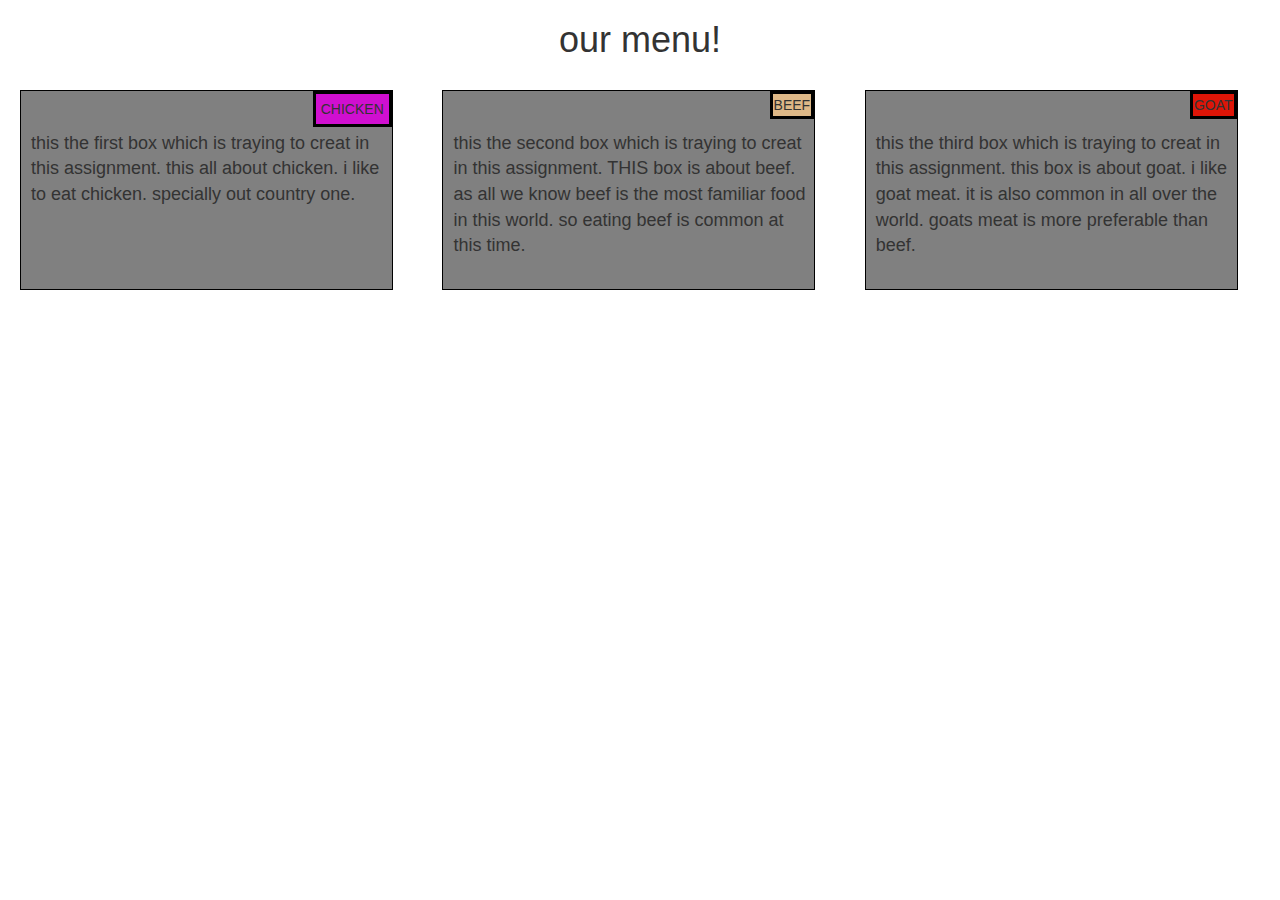
<file: site/index.html>
<!DOCTYPE html>
<html>
<head>
	<title>our menu</title>
	<meta charset="utf-8">
	<meta name="viewport" content="width=device-width, initial-scale=1">
	<link rel="stylesheet" href="css/bootstrap.min.css">
	<link rel="stylesheet" type="text/css" href="styles.css">
	
</head>
<body>
<h1> our menu!</h1>
<DIV class="row">
<div class= "col-lg-4  col-md-6 col-sm-12"> <p> <p1> CHICKEN</p1> <br /> <br /> <p4>
this the first box which is traying to creat in this assignment. this all about chicken. i like to eat chicken. specially out country one. 
</p4> </p></div>
<div class= "col-lg-4 col-md-6 col-sm-12"> <p> <p2 > BEEF </p2> <br /> <br /> <p4>
 this the second box which is traying to creat in this assignment. THIS box is about beef. as all we know beef is the most familiar food in this world. so eating beef is common at this time.</p4> </p></div>
<div class= "col-lg-4 col-md-12 col-sm-12"> 
<p> <p3> GOAT </p3> <br /> <br /><p4>
 this the third box which is traying to creat in this assignment. this box is about goat.  i like goat meat. it is also common in all over the world. goats meat is more preferable than beef. </p4></p>
 </div>
</DIV>
</body>
</html>
</file>
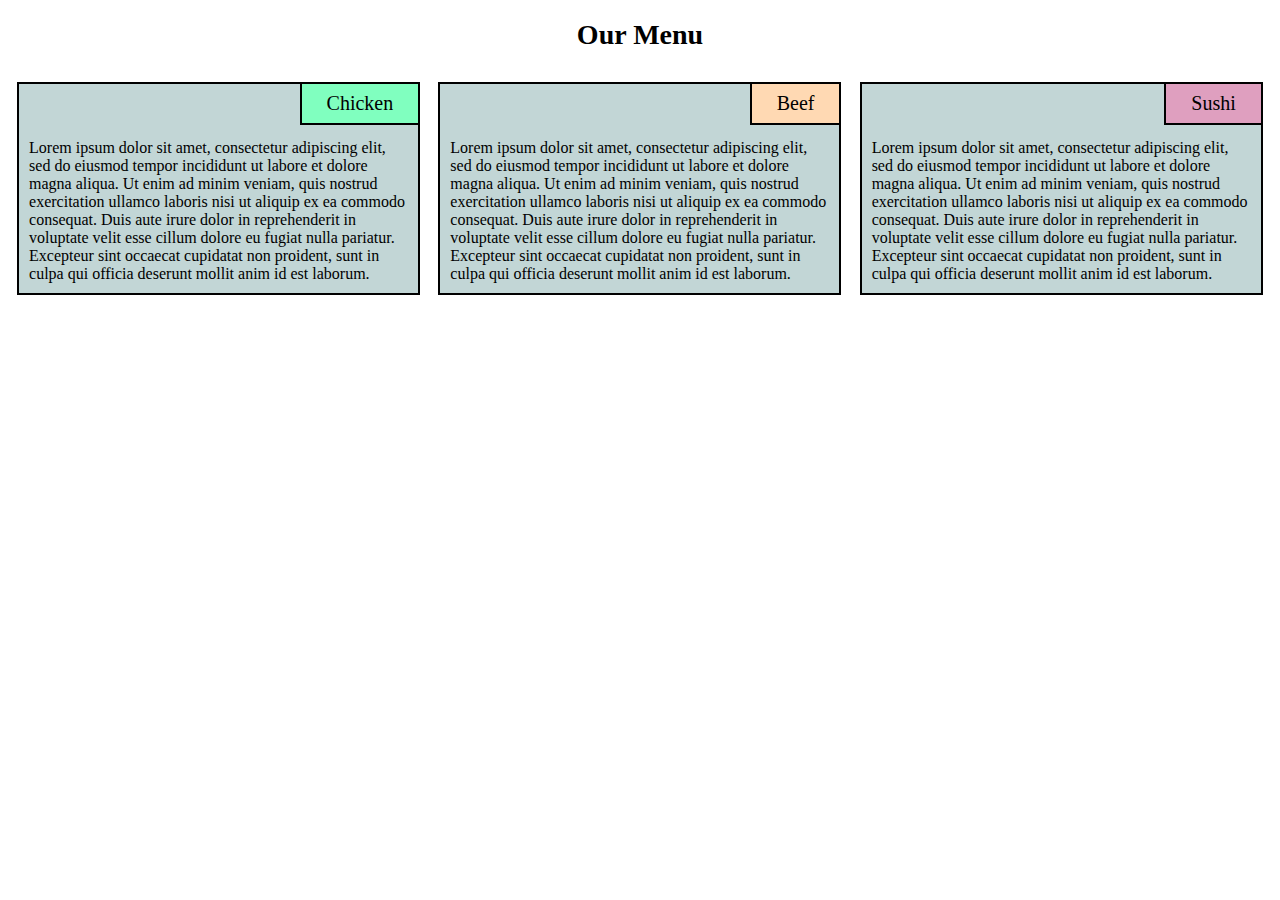
<file: site/copy.html>
<!DOCTYPE html>
<html>
<head>
  <title>Mod 2 Solution</title>
  <meta charset="utf-8">
  <meta name="viewport" content="width=device-width, initial-scale=1">
  <link href="copy.css" text="text/css" rel="stylesheet">
</head>

<body>
  <h1>Our Menu</h1>

<div class="row">
<div class="col-lg-4 col-md-6 col-sm-12">
 <p> 
 <span class="chicken">Chicken</span>
 Lorem ipsum dolor sit amet, consectetur adipiscing elit, sed do eiusmod tempor incididunt ut labore et dolore magna aliqua. Ut enim ad minim veniam, quis nostrud exercitation ullamco laboris nisi ut aliquip ex ea commodo consequat. Duis aute irure dolor in reprehenderit in voluptate velit esse cillum dolore eu fugiat nulla pariatur. Excepteur sint occaecat cupidatat non proident, sunt in culpa qui officia deserunt mollit anim id est laborum.</p>
</div>

<div class="col-lg-4 col-md-6 col-sm-12">
<p>
<span class="beef">Beef</span>
Lorem ipsum dolor sit amet, consectetur adipiscing elit, sed do eiusmod tempor incididunt ut labore et dolore magna aliqua. Ut enim ad minim veniam, quis nostrud exercitation ullamco laboris nisi ut aliquip ex ea commodo consequat. Duis aute irure dolor in reprehenderit in voluptate velit esse cillum dolore eu fugiat nulla pariatur. Excepteur sint occaecat cupidatat non proident, sunt in culpa qui officia deserunt mollit anim id est laborum.</p>
</div>

<div class="col-lg-4 col-md-12 col-sm-12">
<p>
<span class="sushi">Sushi</span>
Lorem ipsum dolor sit amet, consectetur adipiscing elit, sed do eiusmod tempor incididunt ut labore et dolore magna aliqua. Ut enim ad minim veniam, quis nostrud exercitation ullamco laboris nisi ut aliquip ex ea commodo consequat. Duis aute irure dolor in reprehenderit in voluptate velit esse cillum dolore eu fugiat nulla pariatur. Excepteur sint occaecat cupidatat non proident, sunt in culpa qui officia deserunt mollit anim id est laborum.</p>
</div>
</div>



</body>
</file>
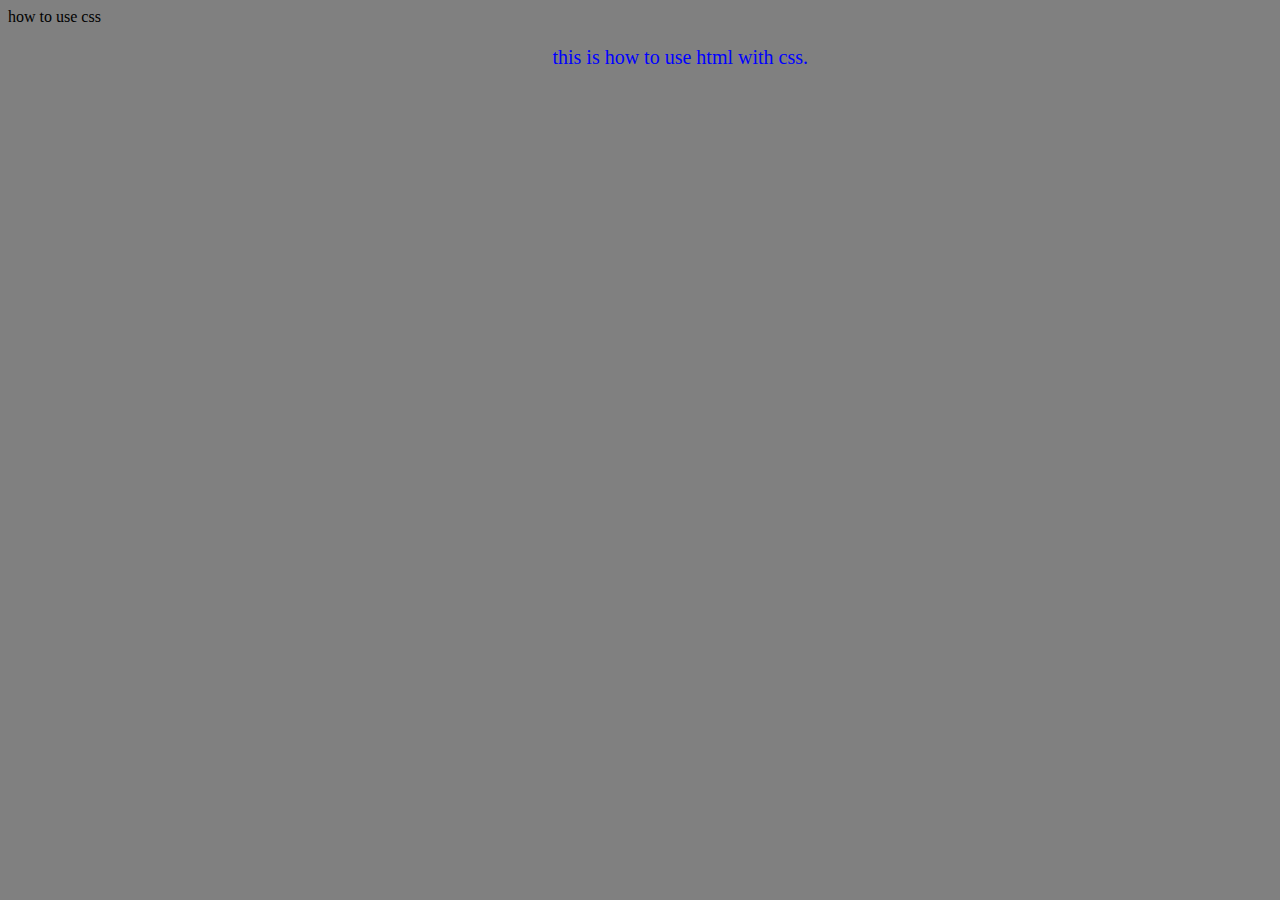
<file: site/efi.html>
<html>

<title>
hi css
</title>
<head>
how to use css
<style>
p {
	color: blue;
	font-size: 20px;
	width: 800px;
	text-align:right;
}
body { background-color: gray; }
</style>
</head>
<body>

<p> this is how to use html with css. </p>
</body>
</html>
</file>
<file: site/styles.css>
* {
	box-sizing: border-box;
}

     h1{
     	text-align: center;
     }
	
	 p1{

	 	position: relative;
	 	background-color: #D00FD0;
	 	top: 0px;
	 	right: 0px;
	 	float: right;
	 	border: solid black;
	 	padding: 5px;
	 }
	  p2{

	 	position: relative;
	 	background-color: #DEB887;
	 	top: 0px;
	 	right: 0px;
	 	float: right; 
	 	border: solid black;
	 	padding: 1px;
	 }
	  p3{

	 	position: relative;
	 	background-color: #DE1507;
	 	top: 0px;
	 	right: 0px;
	 	float: right;
	 	border: solid black;
	 	padding: 01px;
	 }
	 p4{
	 	 text-decoration-style: solid;
	 	text-overflow: auto;
	 	 font-size: large;

	 }

	p{
		border: 1px solid black;
		padding-left:  10px;
		margin: 20px;
        background-color: gray;
        width:95%;
         height: 200px;
         top: 0px;
         left: 0px;
        
     }

      .row{width: 100%;
      }
      @media (min-width: 1200px) {
      	.col-lg-1, .col-lg-2, .col-lg-3, .col-lg-4, .col-lg-5, .col-lg-6, 
      	.col-lg-7, 
      	.col-lg-8, .col-lg-9, .col-lg-10, .col-lg-11, .col-lg-12,{
      		float: left;
      		border: 1px solid green;
      	}
      	.col-lg-1{
      		width: 8.33%;
      	}
      	.col-lg-2{
      		width: 16.6%
        }
        .col-lg-3{
        	width: 25%;
        }
        .col-lg-4{
        	width: 33%;
        }
        .col-lg-5{
        	width: 41.66%;
        }
        .col-lg-6{
        	width: 50%;
        }
        .col-lg-7{
        	width: 58.33%;
        }
        .col-lg-8{
        	width: 66.66%;
        }
        .col-lg-9{
        	width: 74.99%;
        }
        .col-lg-10{
        	width: 83.33%;
        }
        .col-lg-11{
        	width: 91.66%;
        }
        .col-lg-12{
        	width: 100%;
        }
      }
      @media ( min-width: 950px) and (max-width: 1199px) {
      	.col-md-1, .col-md-2, .col-md-3, .col-md-4, .col-md-5,
      	.col-md-6, .col-md-7, .col-md-8, .col-md-9, .col-md-10,
      	.col-md-11, .col-md-12,{
      		float: left;
      		border: 1px solid green;
      	}
      	.col-md-1{
      		width: 8.33%;
      	}
      	.col-md-2{
      		width: 16.66%;
      	}
      	.col-md-3{
      		width: 25%;
      	}
      	.col-md-4{
      		width: 33.33%;
      	}
      	.col-md-5{
      		width: 41.66%;
      	}
      	.col-md-6{
      		width:50%;
      	}
      	.col-md-7{
      		width: 58.33%;
      	}
      	.col-md-8{
      		width: 66.66%;
      	}
      	.col-md-9{
      		width: 75%;
      	}
      	.col-md-10{
      		width: 83.33%;
      	}
      	.col-md-11{
      		width: 91.66%;
      	}
      	.col-md-12{
      		width: 100%;
      	}
      	
      	      }
      	      
      @media ( max-width: 949px){
      	 .col-sm-1, .col-sm-2, .col-sm-3, .col-sm-4, .col-sm-5,
      	 .col-sm-6, .col-sm-7, .col-sm-8, .col-sm-9, .col-sm-10,
      	 .col-sm-11, .col-sm-12{
      	 	float: left;
      	 	border: 1px solid black;
      	 } 
      	 .col-sm-1{
      	 	width: 8.33%;
      	      
      	 }
      	 .col-sm-2{
      	 	width: 16.66%;
      	      
      	 }
      	 .col-sm-3{
      	 	width: 25%;
      	      
      	 }
      	 .col-sm-4{
      	 	width: 33.33%;
      	      
      	 }
      	 .col-sm-5{
      	 	width: 41.66%;
      	      
      	 }
      	 .col-sm-6{
      	 	width: 50%;
      	      
      	 }
      	 .col-sm-7{
      	 	width: 58.33%;
      	      
      	 }
      	 .col-sm-8{
      	 	width: 66.66%;
      	      
      	 }
      	 .col-sm-9{
      	 	width: 75%;
      	      
      	 }
      	 .col-sm-10{
      	 	width: 83.33%;
      	      
      	 }
      	 .col-sm-11{
      	 	width: 91.66%;
      	      
      	 }
      	 .col-sm-12{
      	 	width: 100%;
      	      
      	 }
      	 }
      	 

        body { background-color: white; }
</file>
<file: site/copy.css>
{
	box-sizing: border-box;
  font-family: geneva, sans-serif;
}

h1 {
	text-align: center;
	margin-bottom: 15px;
  font-size: 175%;
}

p {
	width: 90%;
	margin-right: auto;
	margin-left: auto;
	background-color: #c2d6d6;
	border: 2px solid black;
	position: relative;
  padding-top: 55px;
  padding-right: 10px;
  padding-left: 10px;
  padding-bottom: 10px;
}

span {
  font-size: 125%;
}

.chicken, .beef, .sushi {
  position: absolute;
  top: 0px;
  right: 0px; 
  border: 2px solid black;
  padding: 8px;
  padding-left: 25px;
  padding-right: 25px;
  border-top-width: 0px;
  border-right-width: 0px;
}

.chicken {
  background-color: #80ffbf;
}

.beef {
  background-color: #ffd9b3;
}

.sushi {
  background-color: #df9fbf;
}

.row {
	width: 100%;
}

@media (min-width: 768px) and (max-width: 991px) {
  .col-md-12 p {
  width: 95%;
  }
}



/*******desktop*******/

@media (min-width: 992px) {
	.col-lg-1, .col-lg-2, .col-lg-3, .col-lg-4, .col-lg-5, .col-lg-6, .col-lg-7, .col-lg-8, .col-lg-9, .col-lg-10, .col-lg-11, .col-lg-12 {
    float: left;
}
  .col-lg-1 {
    width: 8.33%;
  }
  .col-lg-2 {
    width: 16.66%;
  }
  .col-lg-3 {
    width: 25%;
  }
  .col-lg-4 {
    width: 33.33%;
  }
  .col-lg-5 {
    width: 41.66%;
  }
  .col-lg-6 {
    width: 50%;
  }
  .col-lg-7 {
    width: 58.33%;
  }
  .col-lg-8 {
    width: 66.66%;
  }
  .col-lg-9 {
    width: 74.99%;
  }
  .col-lg-10 {
    width: 83.33%;
  }
  .col-lg-11 {
    width: 91.66%;
  }
  .col-lg-12 {
    width: 100%;
  }
}

/********medium*******/

@media (min-width: 768px) and (max-width: 991px) {
	.col-md-1, .col-md-2, .col-md-3, .col-md-4, .col-md-5, .col-md-6, .col-md-7, .col-md-8, .col-md-9, .col-md-10, .col-md-11, .col-md-12 {
  float: left;
  }
  .col-md-1 {
    width: 8.33%;
  }
  .col-md-2 {
    width: 16.66%;
  }
  .col-md-3 {
    width: 25%;
  }
  .col-md-4 {
    width: 33.33%;
  }
  .col-md-5 {
    width: 41.66%;
  }
  .col-md-6 {
    width: 50%;
  }
  .col-md-7 {
    width: 58.33%;
  }
  .col-md-8 {
    width: 66.66%;
  }
  .col-md-9 {
    width: 74.99%;
  }
  .col-md-10 {
    width: 83.33%;
  }
  .col-md-11 {
    width: 91.66%;
  }
  .col-md-12 {
    width: 100%;
  }
}

/*********mobile*******/

@media (max-width: 767px) {
  .col-sm-1, .col-sm-2, .col-sm-3, .col-sm-4, .col-sm-5, .col-sm-6, .col-sm-7, .col-sm-8, .col-sm-9, .col-sm-10, .col-sm-11, .col-sm-12 {
}
.col-sm-1 {
    width: 8.33%;
  }
  .col-sm-2 {
    width: 16.66%;
  }
  .col-sm-3 {
    width: 25%;
  }
  .col-sm-4 {
    width: 33.33%;
  }
  .col-sm-5 {
    width: 41.66%;
  }
  .col-sm-6 {
    width: 50%;
  }
  .col-sm-7 {
    width: 58.33%;
  }
  .col-sm-8 {
    width: 66.66%;
  }
  .col-sm-9 {
    width: 74.99%;
  }
  .col-sm-10 {
    width: 83.33%;
  }
  .col-sm-11 {
    width: 91.66%;
  }
  .col-sm-12 {
    width: 100%;
  }
}
</file>
